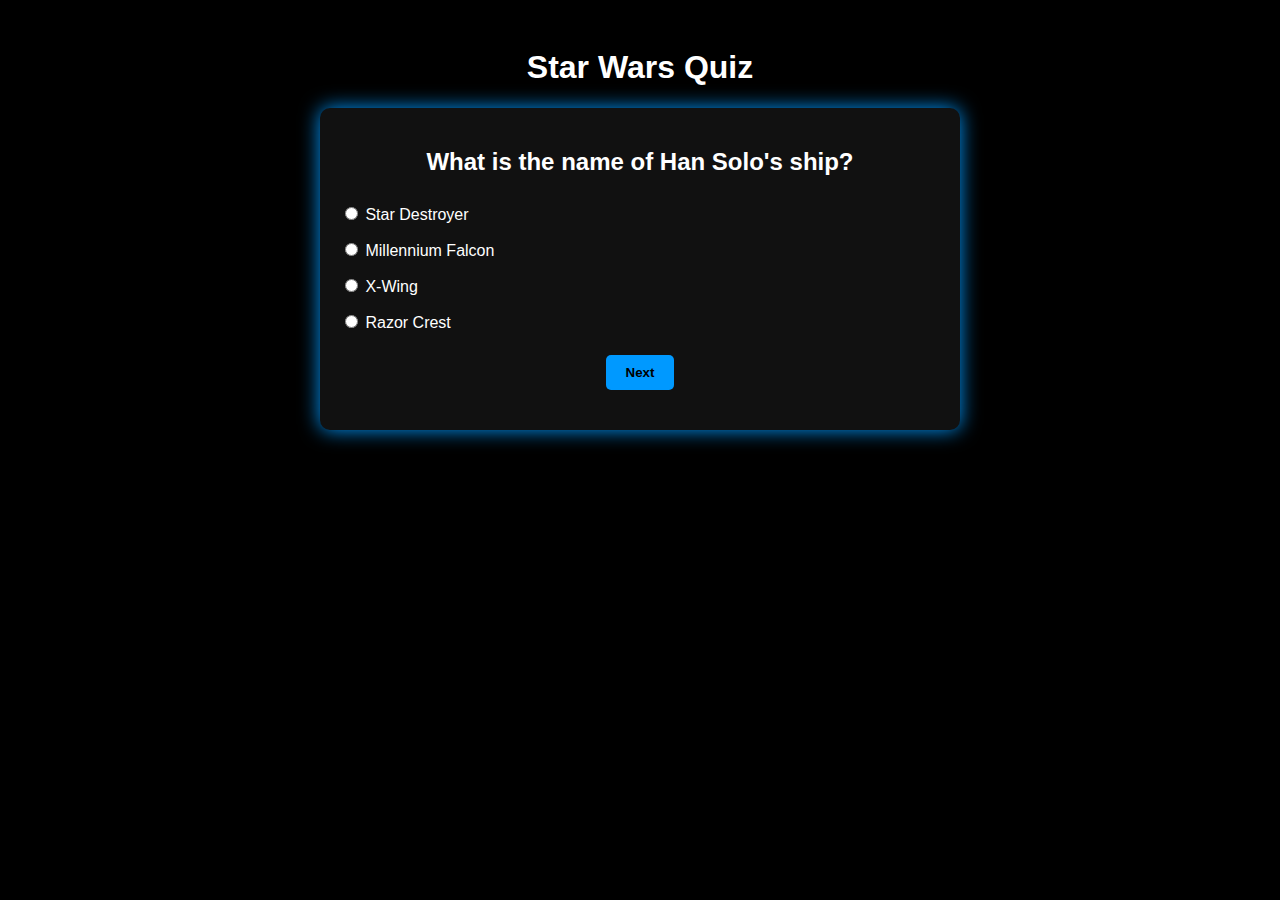
<file: Pages/starwars-quiz.html>
<!DOCTYPE html>
<html lang="en">
<head>
  <meta charset="UTF-8" />
  <meta name="viewport" content="width=device-width, initial-scale=1.0" />
  <title>Star Wars Quiz</title>
  <style>
    body {
      font-family: Arial, sans-serif;
      background-color: #000;
      color: #fff;
      text-align: center;
      padding: 20px;
    }
    .quiz-container {
      max-width: 600px;
      margin: auto;
      background: #111;
      padding: 20px;
      border-radius: 10px;
      box-shadow: 0 0 20px #09f;
    }
    button {
      padding: 10px 20px;
      margin-top: 15px;
      cursor: pointer;
      border: none;
      border-radius: 5px;
      background: #09f;
      color: #000;
      font-weight: bold;
    }
    button:hover { background: #0cf; }
    .answers { text-align: left; margin-top: 15px; }
    .answers label { display: block; padding: 8px 0; cursor: pointer; }
  </style>
</head>
<body>
  <h1>Star Wars Quiz</h1>
  <div class="quiz-container">
    <h2 id="question">Question will appear here</h2>

    <div class="answers" id="answers"></div>

    <button id="nextBtn" onclick="nextQuestion()">Next</button>

    <h2 id="score" style="margin-top:20px;"></h2>
  </div>

  <script>
    const quizData = [
      {
        question: "What is the name of Han Solo's ship?",
        answers: ["Star Destroyer", "Millennium Falcon", "X-Wing", "Razor Crest"],
        correct: 1
      },
      {
        question: "Who is Luke Skywalker's father?",
        answers: ["Obi-Wan Kenobi", "Yoda", "Darth Vader", "Mace Windu"],
        correct: 2
      },
      {
        question: "What color is Mace Windu's lightsaber?",
        answers: ["Blue", "Green", "Purple", "Red"],
        correct: 2
      },
      {
        question: "Which planet is home to the Wookiees?",
        answers: ["Tatooine", "Dagobah", "Kashyyyk", "Hoth"],
        correct: 2
      }
    ];

    let index = 0;
    let score = 0;
    let selected = null;

    function loadQuestion() {
      const q = quizData[index];

      document.getElementById("question").innerText = q.question;
      const answersDiv = document.getElementById("answers");
      answersDiv.innerHTML = "";

      q.answers.forEach((ans, i) => {
        answersDiv.innerHTML += `
          <label>
            <input type="radio" name="answer" value="${i}" onclick="selected=${i}"> ${ans}
          </label>`;
      });
    }

    function nextQuestion() {
      if (selected === null) return alert("Pick an answer, young Padawan.");

      const isCorrect = selected == quizData[index].correct;
      alert(isCorrect ? "Correct!" : "Wrong! The correct answer was: " + quizData[index].answers[quizData[index].correct]);

      if (isCorrect) score++;
      selected = null;
      index++;

      if (index >= quizData.length) {
        document.getElementById("score").innerText = `You scored ${score}/${quizData.length}!`;
        document.getElementById("question").style.display = "none";
        document.getElementById("answers").style.display = "none";
        document.getElementById("nextBtn").style.display = "none";
      } else {
        loadQuestion();
      }
    }

    loadQuestion();
      

    loadQuestion();
  </script>
</body>
</html>
</file>
